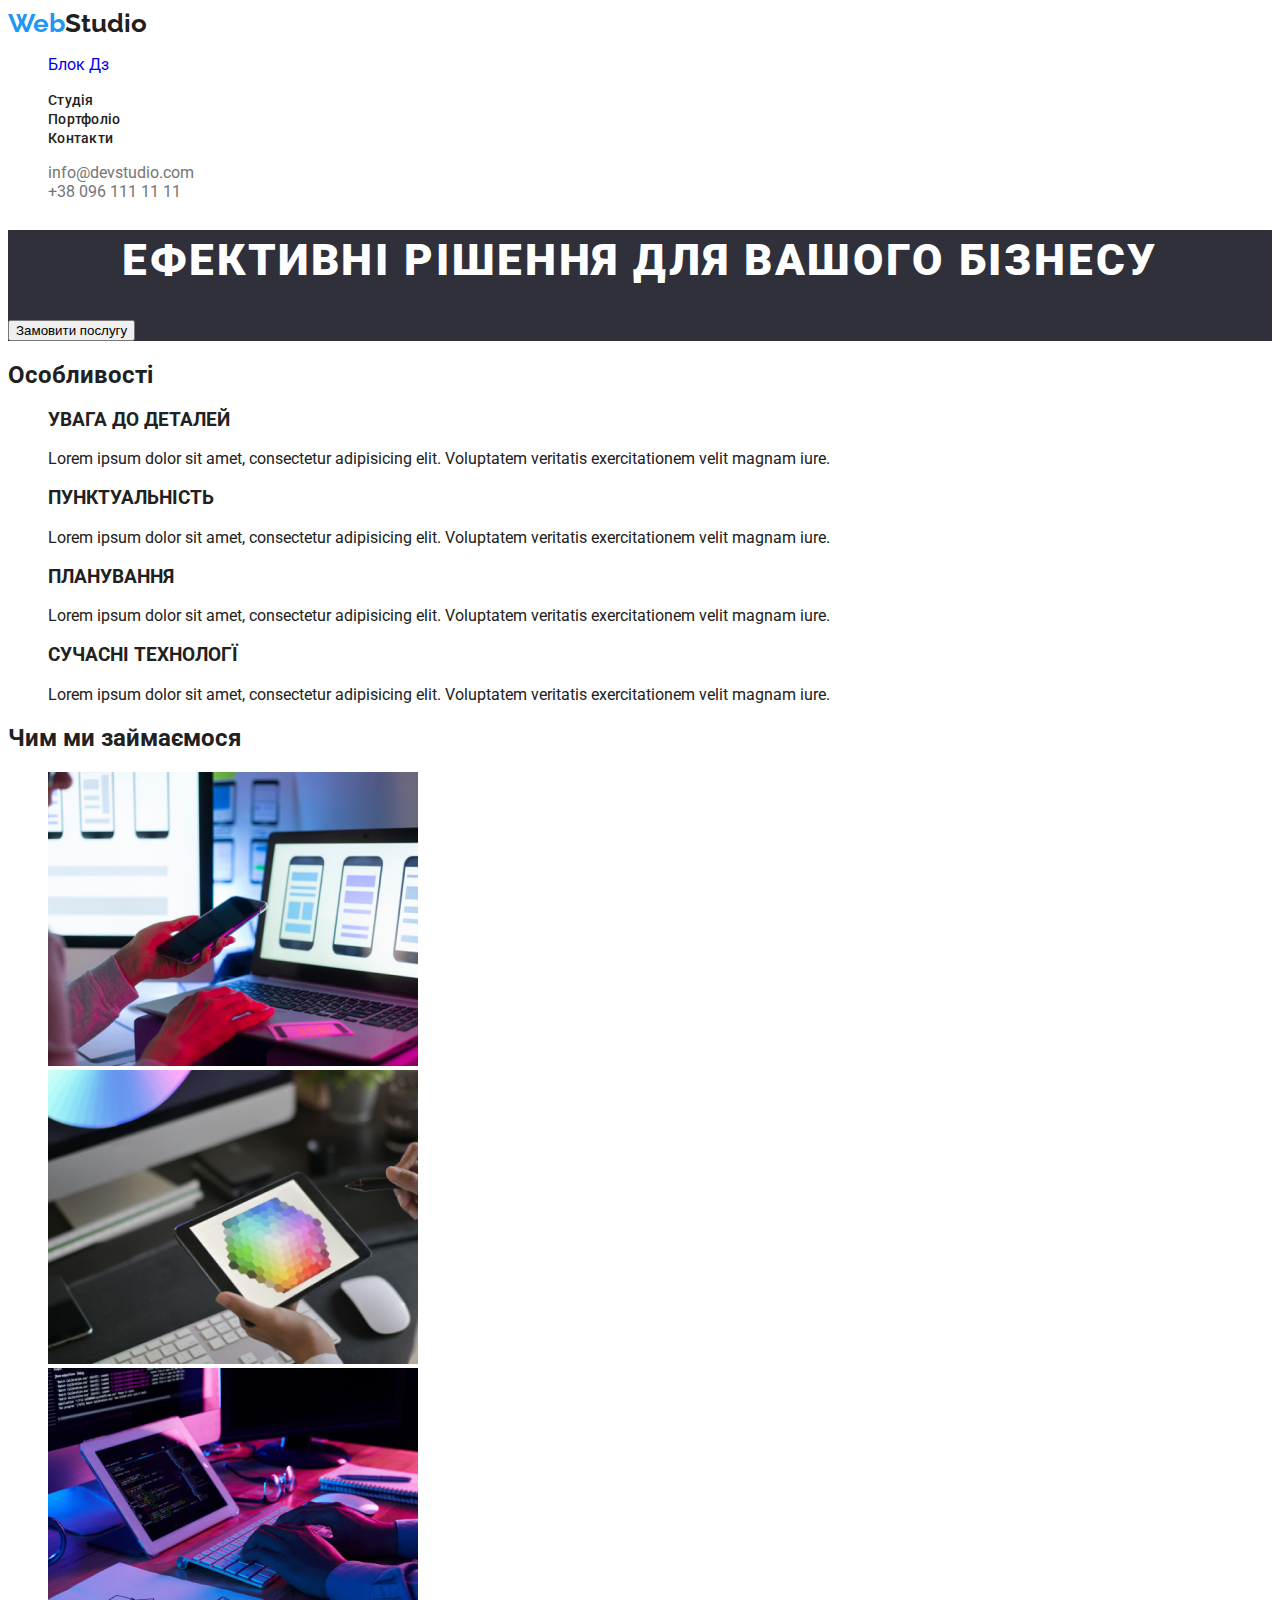
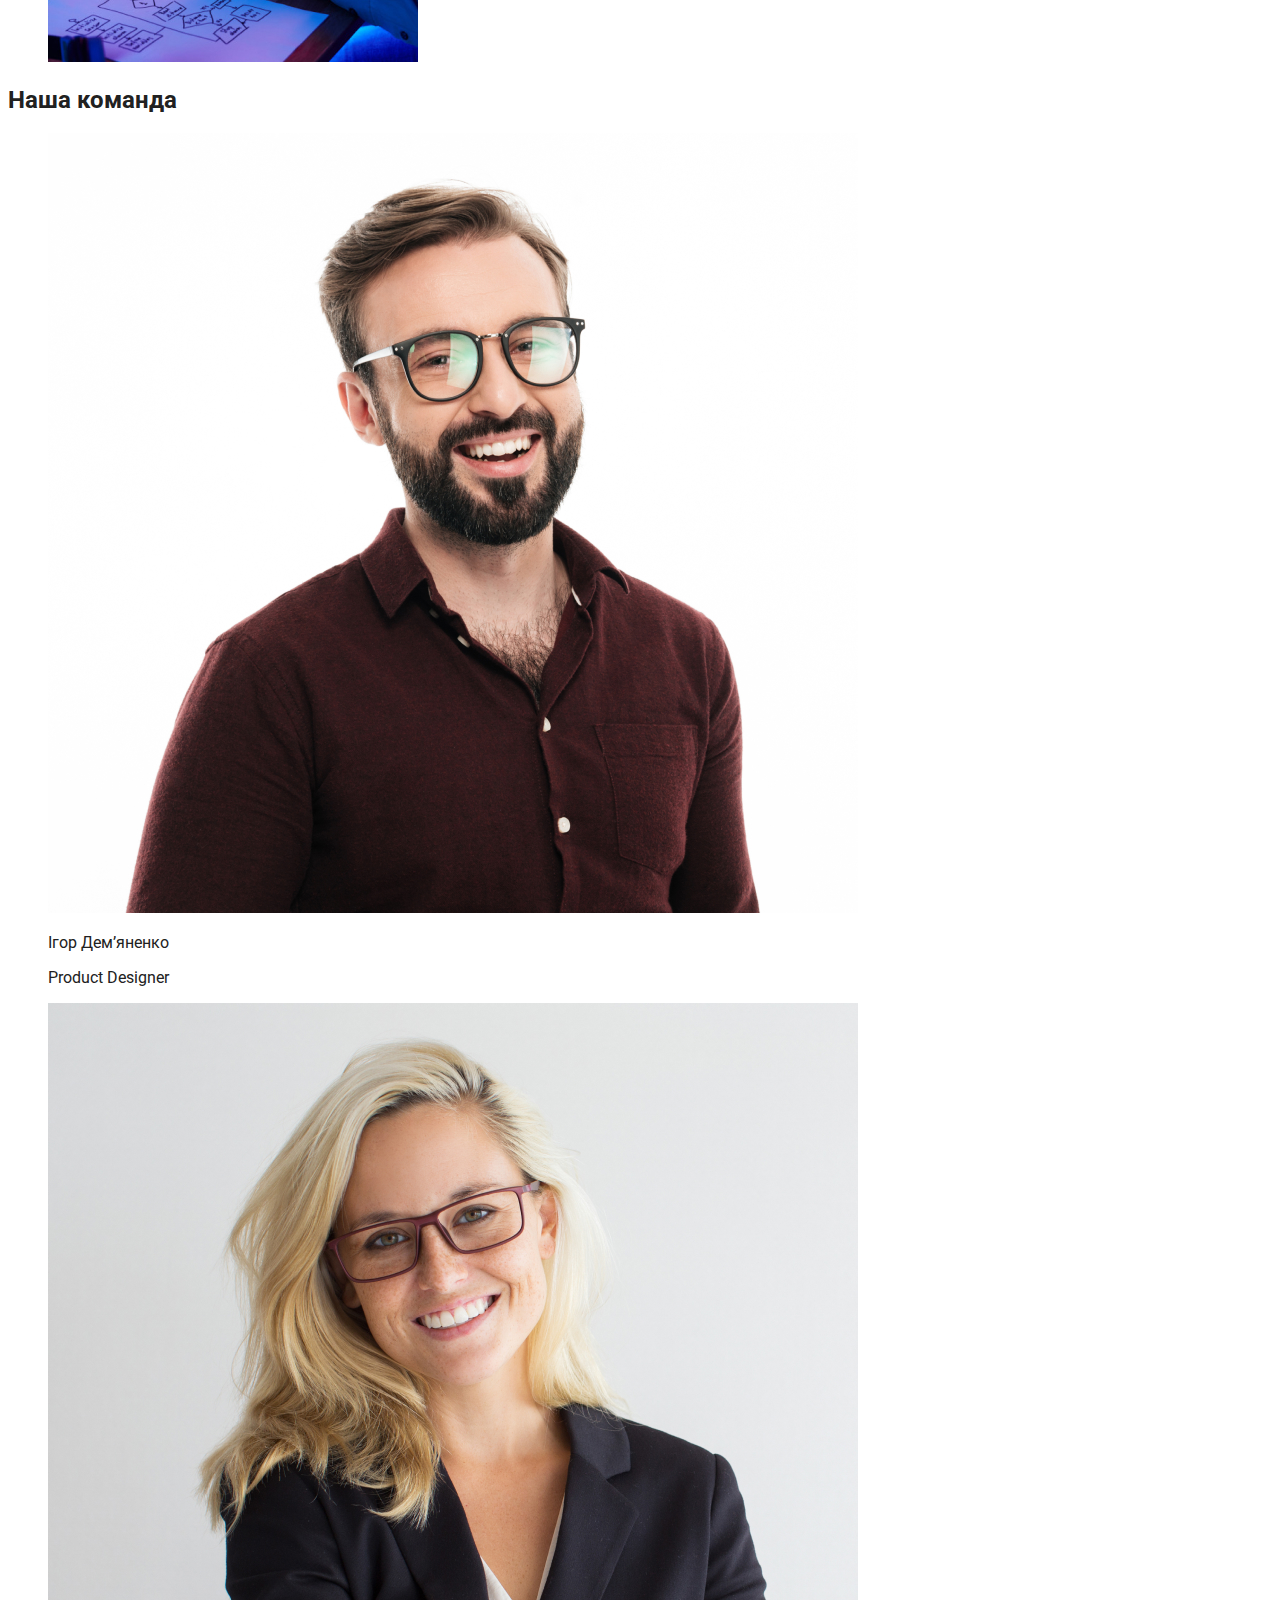
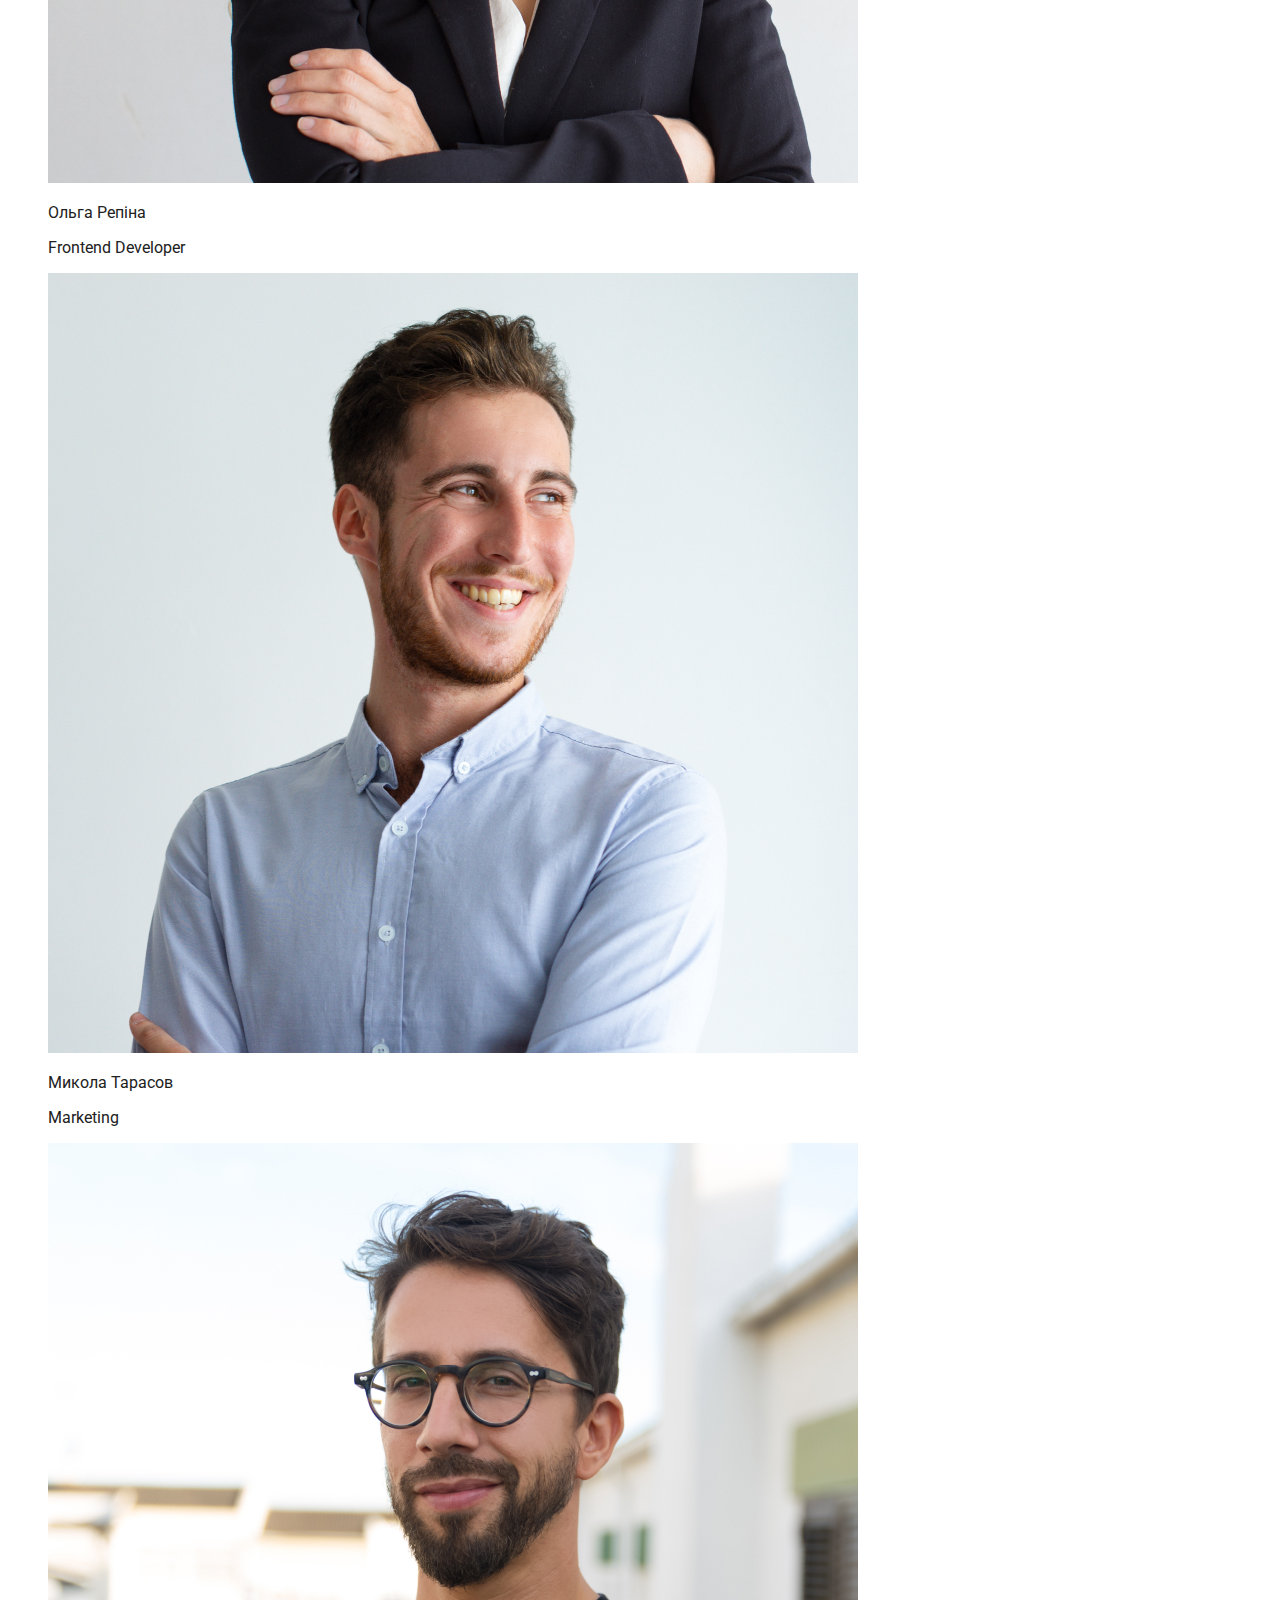
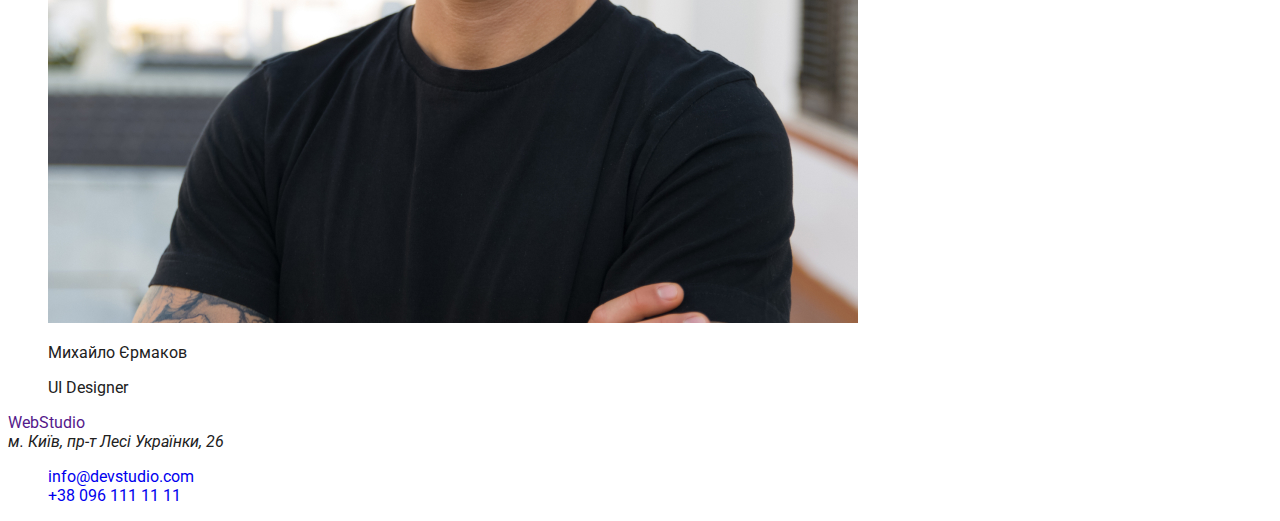
<file: index.html>
<!DOCTYPE html>
<html lang="en">
<head>
    <meta charset="UTF-8">
    <meta http-equiv="X-UA-Compatible" content="IE=edge">
    <meta name="viewport" content="width=device-width, initial-scale=1.0">
    <title>Webstudio</title>
    <link rel="preconnect" href="https://fonts.googleapis.com">
<link rel="preconnect" href="https://fonts.gstatic.com" crossorigin>
<link href="https://fonts.googleapis.com/css2?family=Raleway:wght@700&family=Roboto:wght@400;500;700;900&display=swap" rel="stylesheet">
    <link rel="stylesheet" href="./2style.css">
</head>
<body>
    <!--Шапка -->
    <header>
        <a class="logo" href="./"><span>Web</span>Studio</a>
        <nav>
            <ul>
                <li> <a href="./block.html">Блок Дз</a></li>
            </ul>
        </nav>
        <nav>
            <ul class="navlist">

                <li  class="nav-item"><a class="nav-link" href="./">Студія</a></li>

                <li><a class="nav-link" href="./portfolio.html">Портфоліо</a></li>

                 <li><a class="nav-link" href="">Контакти</a></li>


            </ul>
        </nav>    
            <ul class="contacts-list" >
                
                <li class="contact-item" >    <a class="contact-link" href="">info@devstudio.com</a> </li>
                <li class="contact-item" >  <a class="contact-link" href="">+38 096 111 11 11</a> </li>
                
            </ul>
    </header>
    <main>
        <!--  Секція Герой -->
        <section class="section">
            <h1 class="hero-title"> ефективні рішення для вашого бізнесу</h1>
            <button class="hero-button" type="button">Замовити послугу</button>
        </section>
        <section>
            <!-- Секція Особливості -->
            <h2>Особливості</h2>
            <ul>
                <li>
                    <h3>УВАГА ДО ДЕТАЛЕЙ</h3>
                    <p>Lorem ipsum dolor sit amet, consectetur adipisicing elit. Voluptatem veritatis exercitationem velit magnam iure.</p>
                </li>
                <li>
                    <h3>ПУНКТУАЛЬНІСТЬ</h3>
                    <p>Lorem ipsum dolor sit amet, consectetur adipisicing elit. Voluptatem veritatis exercitationem velit magnam iure.</p>
                </li>
                <li>
                    <h3>ПЛАНУВАННЯ</h3>
                    <p>Lorem ipsum dolor sit amet, consectetur adipisicing elit. Voluptatem veritatis exercitationem velit magnam iure.</p>
                </li>
                <li>
                    <h3>СУЧАСНІ ТЕХНОЛОГЇ</h3>
                    <p>Lorem ipsum dolor sit amet, consectetur adipisicing elit. Voluptatem veritatis exercitationem velit magnam iure.</p>
                </li>
            </ul>
        </section>
        <section>
            <!-- секція занят -->
            <h2>Чим ми займаємося</h2>
            <ul>
                <li>
                    <img src="./images/img (1).jpg" alt="Робочий стіл">
                </li>
                <li>
                    <img src="./images/img (2).jpg" alt="Планшет">
                </li>
                 <li>
                    <img src="./images/img.jpg" alt="Кодинг">
                </li>
            </ul>
        </section>
        <!-- Наша команда -->
        <section>
            <h2>Наша команда</h2>
            <ul>
                <li>
                    <img src="./images/img (3).jpg" alt="Ігор Дем’яненко">
                    <p>Ігор Дем’яненко</p>
                    <p>Product Designer</p>
                </li>
                <li>
                    <img src="./images/img (4).jpg" alt="Ольга Репіна">
                    <p>Ольга Репіна</p>
                    <p>Frontend Developer</p>
                </li>
                <li>
                    <img src="./images/img (5).jpg" alt="Микола Тарасов">
                    <p>Микола Тарасов</p>
                    <p>Marketing</p>
                </li>
                <li>
                    <img src="./images/img (6).jpg" alt="Михайло Єрмаков">
                    <p>Михайло Єрмаков</p>
                    <p>UI Designer</p>
                </li>
            </ul>
        </section>
    </main>
    <!-- Футер -->
    <footer>
        <a   href=""><span>Web</span>Studio</a>
        <address>м. Київ, пр-т Лесі Українки, 26</address>
        <ul>
                
            <li>    <a href=" mail:info@devstudio.com">info@devstudio.com</a> </li>
            <li>  <a href="tel:+38 096 111 11 11">+38 096 111 11 11</a> </li>
            
        </ul>
    </footer>
</body>
</html>
</file>
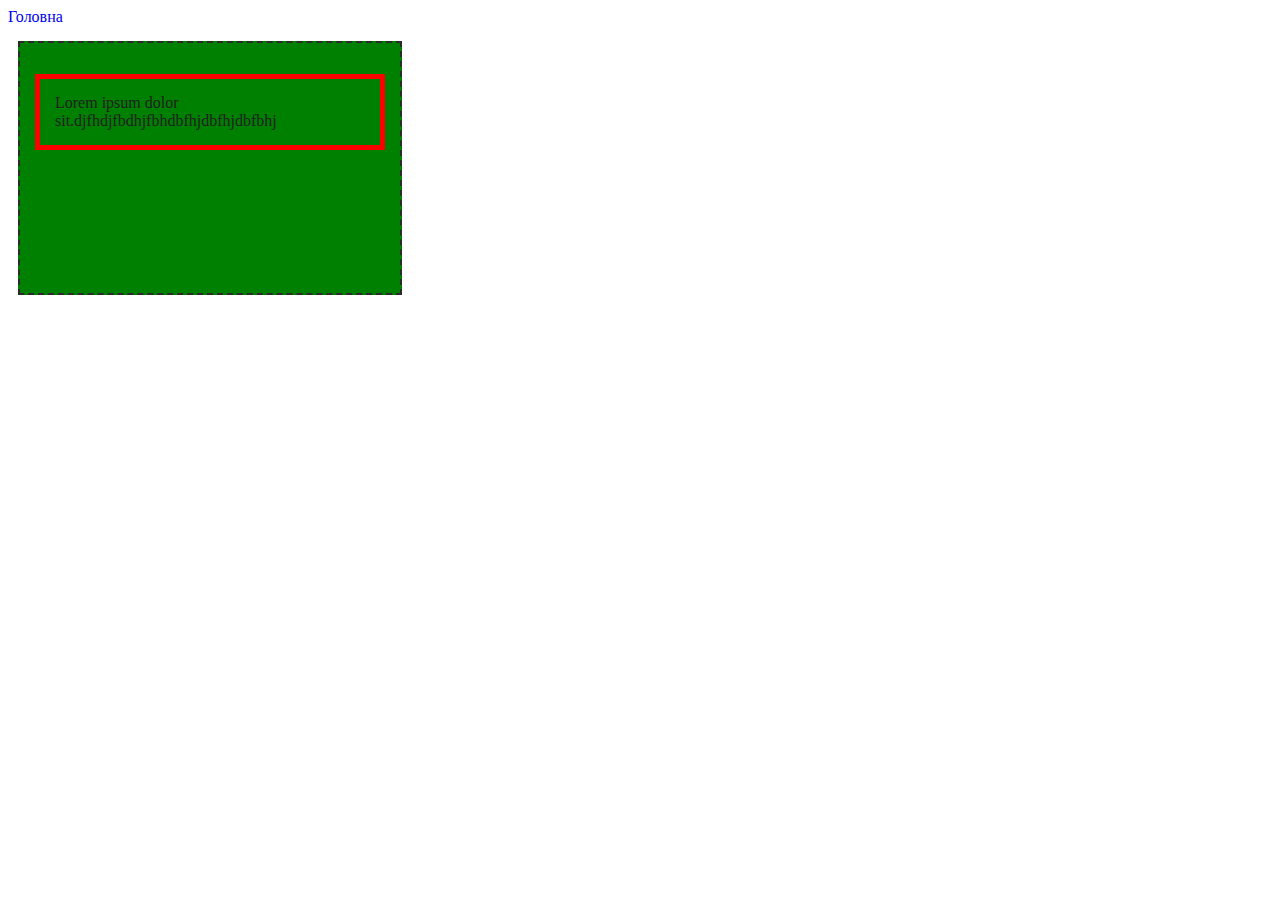
<file: block.html>
<!DOCTYPE html>
<html lang="en">
<head>
    <meta charset="UTF-8">
    <meta http-equiv="X-UA-Compatible" content="IE=edge">
    <meta name="viewport" content="width=device-width, initial-scale=1.0">
    <title>Block</title>
    <link rel="stylesheet" href="./2style.css">
    <style>
        /* блокові модельки та дз */
        .container {
        width: 350px;
        height:  220px;
        margin: 15px 10px 20px 10px;
        padding:  15px;
        border: 2px dashed #2a2a2a;
        margin-bottom: 30px;
        background-color: #008000;
        
        }
        p{
            
            border: 5px solid red ;
            padding: 15px;
        }
        
    </style>
</head>
<body>
    <a href="./index.html">Головна</a>
    <div class="container">
    <p> Lorem ipsum dolor sit.djfhdjfbdhjfbhdbfhjdbfhjdbfbhj</p>
    
    </div>
    
</body>
</html>
</file>
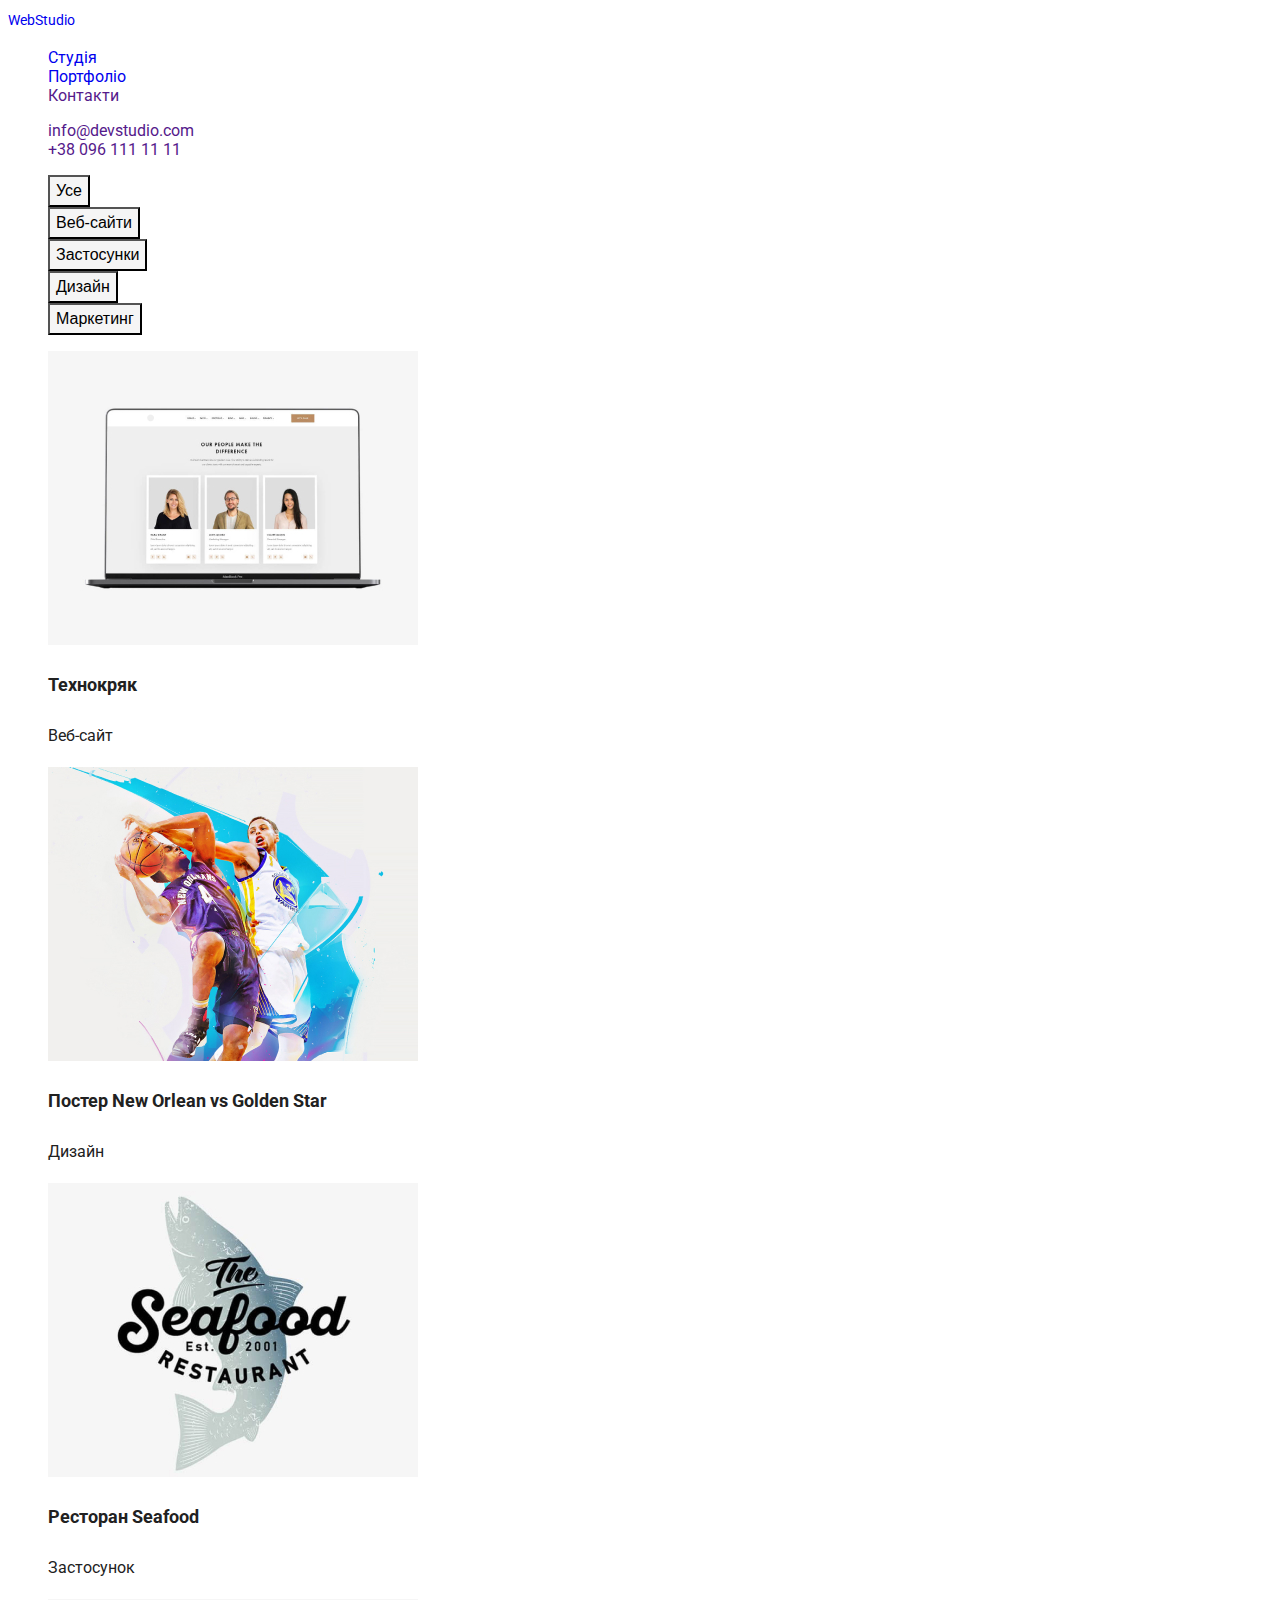
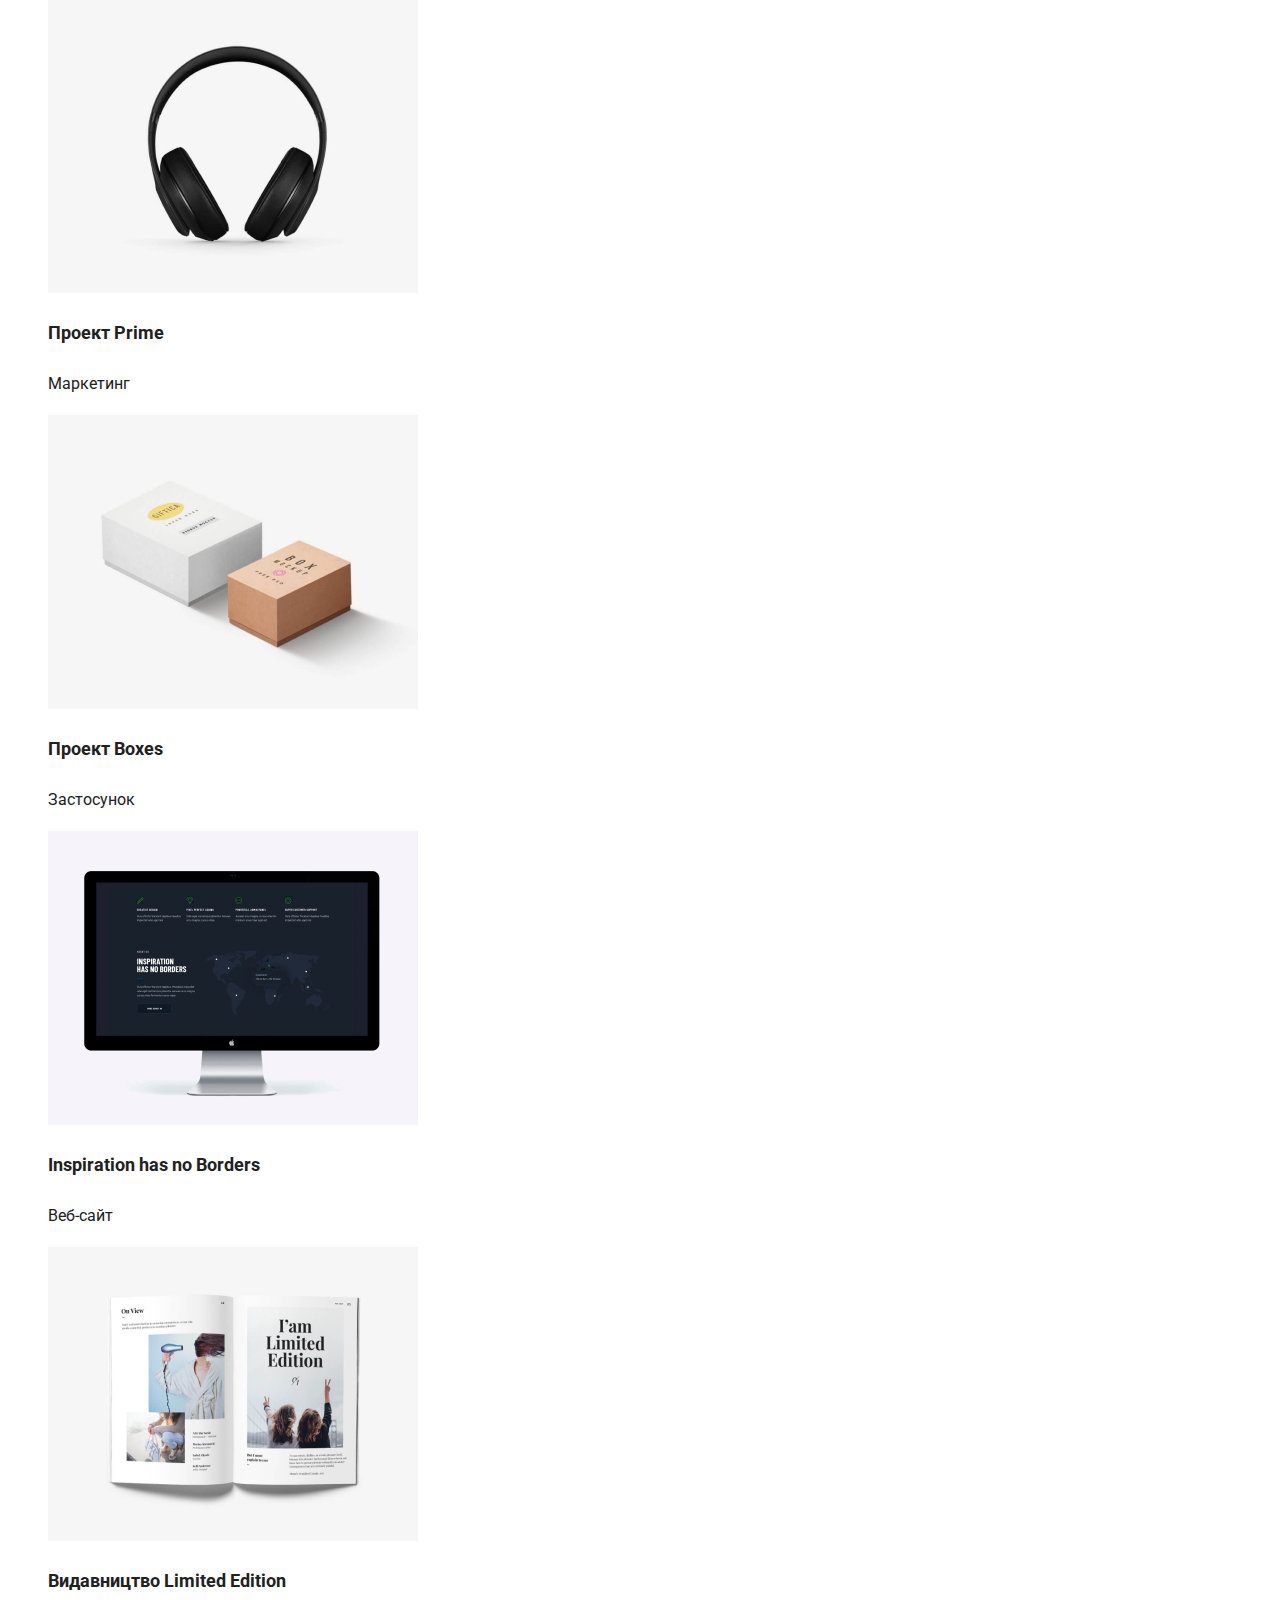
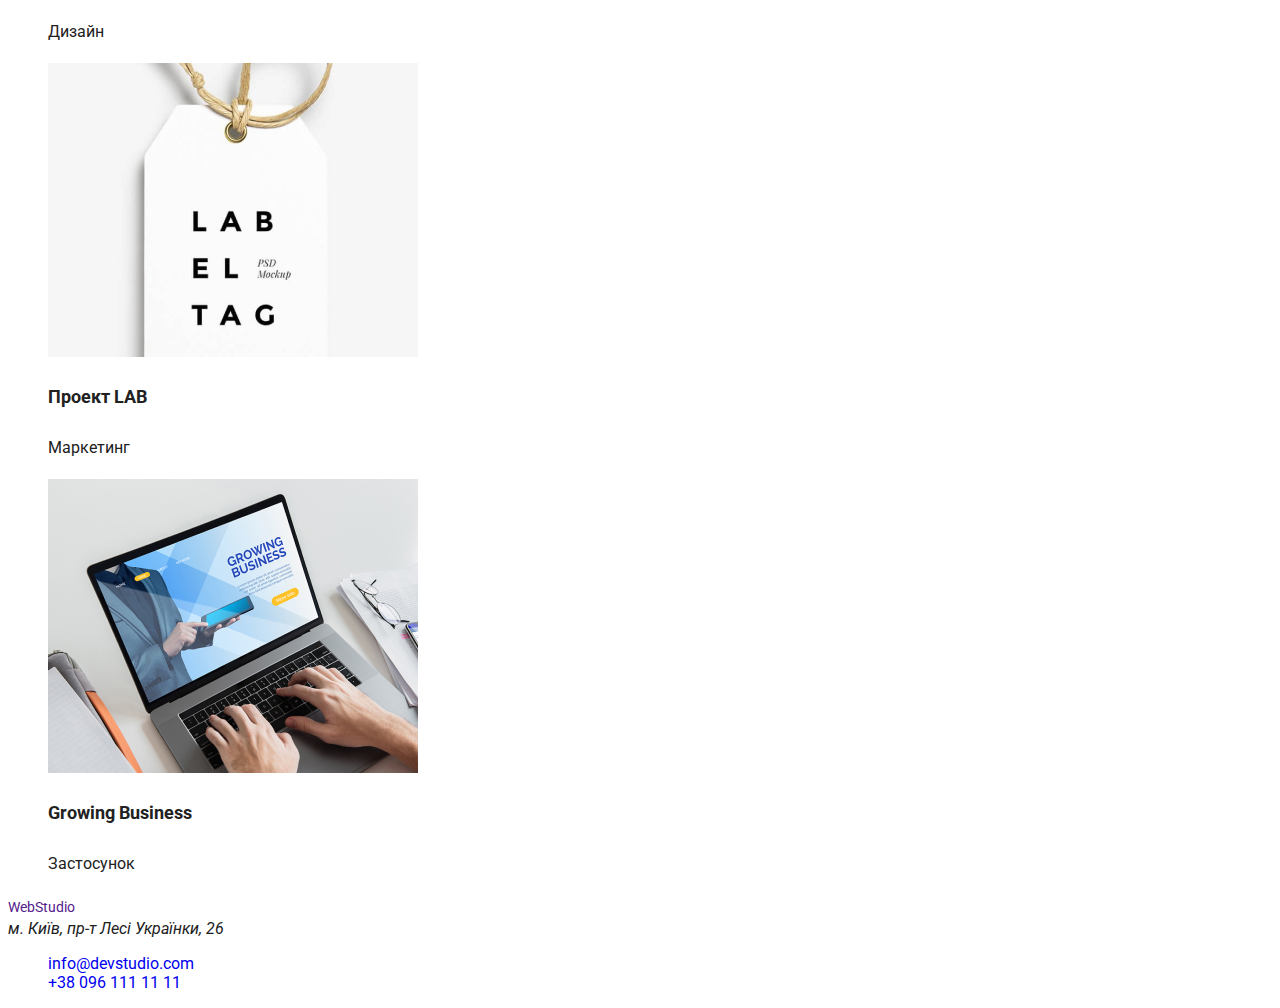
<file: portfolio.html>
<!DOCTYPE html>
<html lang="en">
<head>
    <meta charset="UTF-8">
    <meta http-equiv="X-UA-Compatible" content="IE=edge">
    <meta name="viewport" content="width=device-width, initial-scale=1.0">

    <title>Portfolio</title>
    <link rel="preconnect" href="https://fonts.googleapis.com">
    <link rel="preconnect" href="https://fonts.gstatic.com" crossorigin>
    <link href="https://fonts.googleapis.com/css2?family=Raleway:wght@700&family=Roboto:wght@400;500;700;900&display=swap" rel="stylesheet">
    <link rel="stylesheet" href="./2style.css">
</head>
<body>
    <!-- шапка -->
    <header>
        <a class="studio" href="./"><span>Web</span>Studio</a>
        <nav>
            <ul>
                <li><a href="./index.html">Студія</a></li>

                <li><a href="./">Портфоліо</a></li>

                <li><a href="">Контакти</a></li>

            </ul>
        </nav>
        <ul>
                
            <li>    <a href="">info@devstudio.com</a> </li>
            <li>  <a href="">+38 096 111 11 11</a> </li>
            
        </ul>
    </header>
    <!-- категорії -->
    <main>
        <section>
            <ul>
                <li> <button class="button">Усе</button> </li>
                <li><button class="button">Веб-сайти</button></li>
                <li> <button class="button">Застосунки</button></li>
                <li><button class="button">Дизайн</button></li>
                <li><button class="button">Маркетинг</button></li>
            </ul>
        </section>
        <!-- вітрина -->
        <section>
            <ul>
                <li>
                    <img src="./images/laptop.jpg" alt="">
                    <p class="bold">Технокряк</p>
                    <p class="text">Веб-сайт</p>
                </li>
                <li>
                    <img src="./images/basket.jpg" alt="">
                    <p class="bold">Постер New Orlean vs Golden Star</p>
                    <p class="text">Дизайн</p>
                </li>
                <li> 
                    <img src="./images/fish.jpg" alt="">
                    <p class="bold">Ресторан Seafood</p>
                    <p class="text">Застосунок</p>
                </li>
                <li>
                    <img src="./images/headphones.jpg" alt="">
                    <p class="bold">Проект Prime</p>
                    <p class="text">Маркетинг</p>
                </li>
                <li>
                    <img src="./images/box.jpg" alt="">
                    <p class="bold">Проект Boxes</p>
                    <p class="text">Застосунок</p>
                </li>
                <li>
                    <img src="./images/monitor.jpg" alt="">
                    <p class="bold">Inspiration has no Borders</p>
                    <p class="text">Веб-сайт</p>
                </li>
                <li>
                    <img src="./images/book.jpg" alt="">
                    <p class="bold">Видавництво Limited Edition</p>
                    <p class="text">Дизайн</p>
                </li>
                <li>
                    <img src="./images/tick.jpg" alt="">
                    <p class="bold">Проект LAB</p>
                    <p class="text">Маркетинг</p>
                </li>
                <li>
                    <img src="./images/code.jpg" alt="">
                    <p class="bold">Growing Business</p>
                    <p class="text">Застосунок</p>
                </li>

            </ul>
        </section>
    </main>
    <!-- Футер -->
    <footer>
        <a class="studio" href=""><span>Web</span>Studio</a>
        <address>м. Київ, пр-т Лесі Українки, 26</address>
        <ul>
                
            <li>   <a href=" mail:info@devstudio.com">info@devstudio.com</a> </li>
            <li>  <a href="tel:+38 096 111 11 11">+38 096 111 11 11</a> </li>
        </ul>    
    </footer>
</body>
</html>
</file>
<file: 2style.css>
:root{
    --accent-color:#2196F3;
    --primary-text-color:#212121;
    --secondary-text-color:#757575;
    --thirdly-text-color:#FFFFFF;
    --backgroud-color:#2F303A;;

}
/* #2196F3 -acentcolor
#212121 -primairy-text-color
#757575 -secondary-text-color
#FFFFFF -thirdly-text-color */




body{
    font-family: "Roboto", sans_serif;
    color:var(--primary-text-color) ;
}

a{
    text-decoration: none;
}
ul{
    list-style: none;
}
.button{
font-style: normal;
font-weight: 500;
font-size: 16px;
line-height: 26px;
background-color:whitesmoke;
}
.bold{
    font-style: normal;
    font-weight: 700;
    font-size: 18px;
    line-height: 36px;
}
.text{
font-style: normal;
font-weight: 400;
font-size: 16px;
line-height: 30px;
}
.studio{
font-family: 'Roboto';
font-style: normal;
font-weight: 400;
font-size: 14px;
line-height: 24px;
}
.logo{
font-family: 'Raleway';
font-style: normal;
font-weight: 700;
font-size: 26px;
line-height: 31px;
color:var(--primary-text-color);
}
.logo span{
    color:var(--accent-color) ; 
}
.nav-link{
    
font-style: normal;
font-weight: 500;
font-size: 14px;
line-height: 16px;
letter-spacing: 0.02em;

color:var(--primary-text-color);
}
.nav-link:hover,
.nav-link:focus,
.contact-link:hover,
.contact-link:focus

{
    color:var(--accent-color);
}
.contact-link{
    color: var(--secondary-text-color);
}
.hero-title{
font-style: normal;
font-weight: 900;
font-size: 44px;
line-height: 60px;
text-transform:uppercase;

text-align: center;
letter-spacing: 0.06em;

color:var(--thirdly-text-color)
}
.section{
    background-color: var(--backgroud-color);
}
</file>
